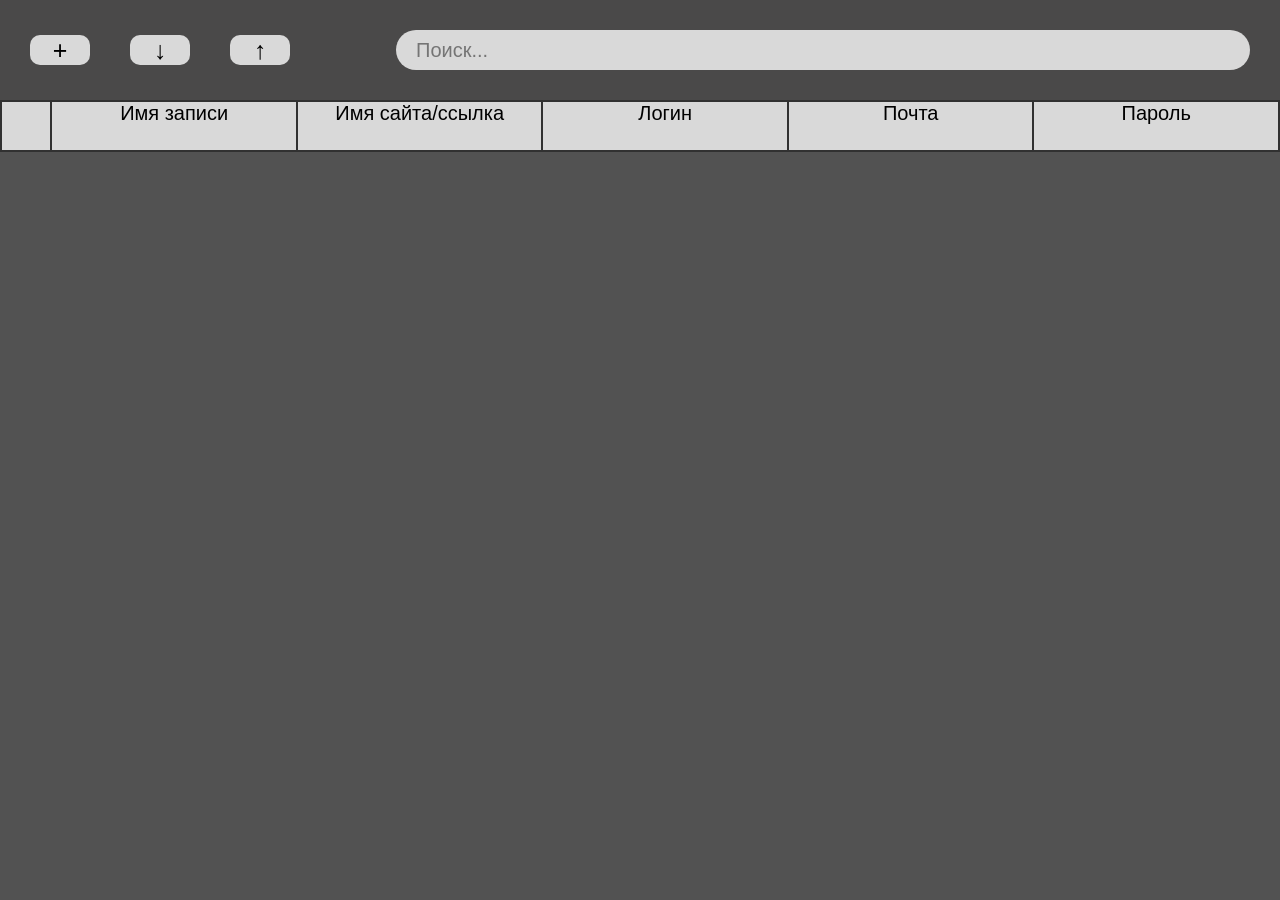
<file: web_intarface/main_window.html>
<!DOCTYPE html>
<html lang="en">
<head>
    <meta charset="UTF-8">
    <meta name="viewport" content="width=device-width, initial-scale=1.0">
    <link rel="stylesheet" href="styles-main-windows/styles_import.css">
    <title>Manager passwords</title>
</head>
<body>
    <header class="menu-function">
        <div class="button-menu">
            <button id="button-menu__add-password">+</button>
            <button id="button-menu__import-password">↓</button>
            <button id="button-menu__export-password">↑</button>
        </div>
        <input id="menu-function__search-password" type="text" placeholder="Поиск...">
    </header>
    <div class="menu-password">
        <div id="modal-window" style="display:none;" class="modal-window">
            <div class="modal-window__content">
                <span id="modal-window__close" class="modal-window__close">&times;</span>
                <h2>Добавить запись</h2>
                <input type="text" id="modal-window__input-name-record" placeholder="Имя записи">
                <input type="text" id="modal-window__input-site-link" placeholder="Имя сайта/ссылка">
                <input type="text" id="modal-window__input-login" placeholder="Логин">
                <input type="text" id="modal-window__input-email" placeholder="Почта">
                <input type="text" id="modal-window__input-password" placeholder="Пароль">
                <button type="button" id="modal-window__button-save-record">Сохранить</button>
            </div>
        </div>
        <table id="table-password">
            <thead class="table-password__head">
                <th id="table-password__id">&nbsp;</th>
                <th>Имя записи</th>
                <th>Имя сайта/ссылка</th>
                <th>Логин</th>
                <th>Почта</th>
                <th>Пароль</th>
            </thead>
            <tbody id="table-password__body">

            </tbody>
        </table>
    </div>
    <script type="module" src="js/table-password.js"></script>
    <script type="module" src="js/add_password.js" defer></script>
</body>
</html>
</file>
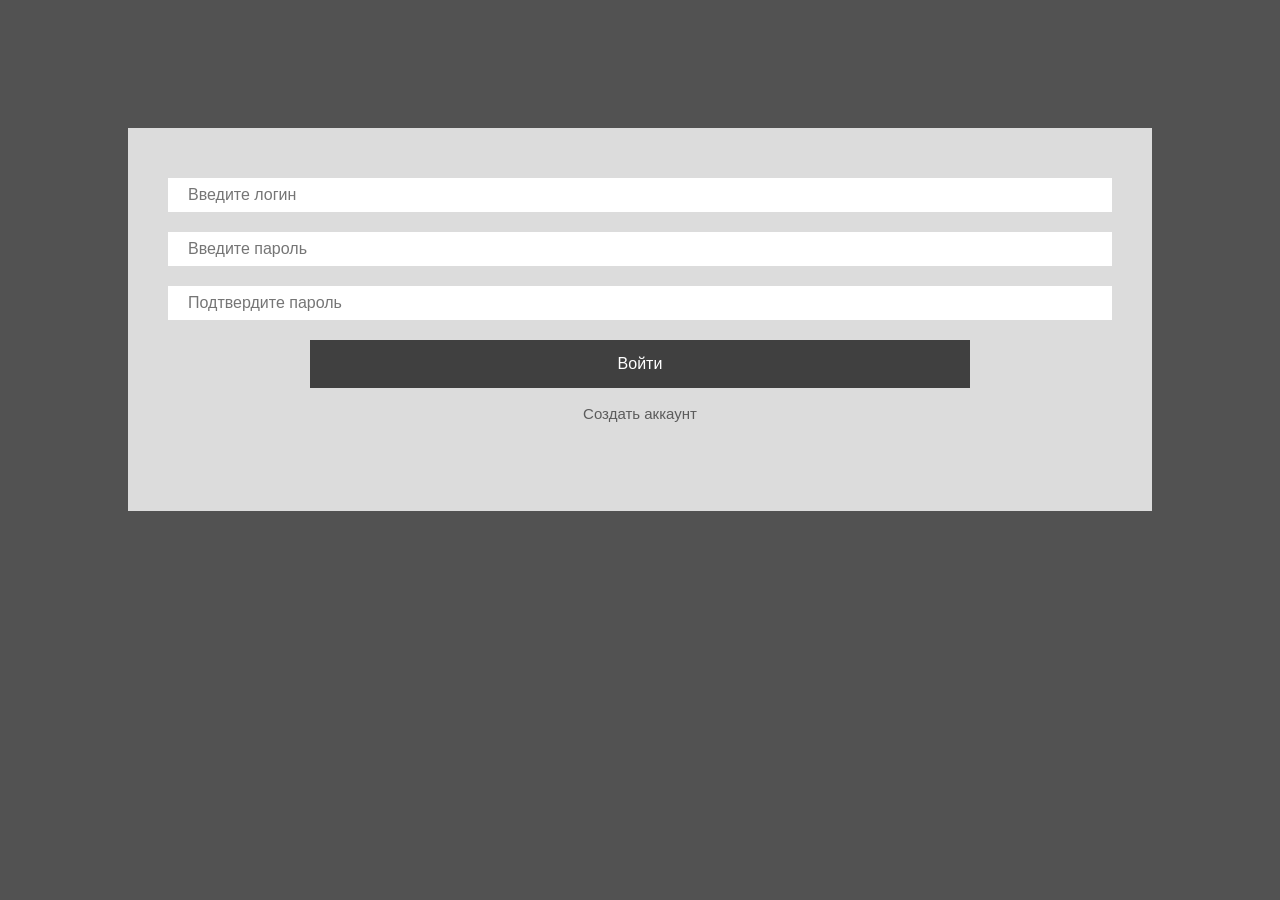
<file: web_intarface/registration.html>
<!DOCTYPE html>
<html lang="ru">
<head>
    <meta charset="UTF-8">
    <meta name="viewport" content="width=device-width, initial-scale=1.0">
    <link rel="stylesheet" href="styles-registration/styles_import.css">
</head>
<body class="registration">
    <!--Блок пользовательского ввода-->
    <div class="user-input">
        <input type="text" name="login" id="user-input__user-name" placeholder="Введите логин">
        <input type="password" id="user-input__password1" placeholder="Введите пароль">
        <input type="password" id="user-input__password2" placeholder="Подтвердите пароль">
        <div class="user-button">
            <button type="button" id="user-button__log-in">Войти</button>
            <button type="button" id="user-button__registration">Создать аккаунт</button>
        </div>
    </div>
</body>
<script src="js/registration.js"></script>
</html>
</file>
<file: web_intarface/styles-main-windows/styles_import.css>
@import url('global.css');

@import url('menu-function/menu-function.css');
@import url('menu-function/button-menu/button-menu.css');
@import url('menu-function/button-menu/__add-password/button-menu__add-password.css');
@import url('menu-function/button-menu/__export-password/button-menu__export-password.css');
@import url('menu-function/button-menu/__import-password/button-menu__import-password.css');
@import url('menu-function/__search-password/menu-function__search-password.css');
@import url('menu-password/table-password/table-password.css');
@import url('menu-password/table-password/__head/table-password__head.css');
@import url('menu-password/table-password/__id/table-password__id.css');
@import url('menu-password/table-password/__data/table-password__data.css');
@import url('menu-password/table-password/__head/table-password__head.css');
@import url('menu-password/model-window/model-window.css');
@import url('menu-password/model-window/__content/model-window__content.css');
</file>
<file: web_intarface/styles-registration/styles_import.css>
@import url('registration/user-input/user-input.css');
@import url('registration/user-input/user-button/user-button.css');
@import url('registration/registration.css');
@import url('global.css');
@import url('registration/user-input/__user-name/user-input__user-name.css');
@import url('registration/user-input/user-button/user-button.css');
@import url('registration/user-input/user-button/__registration/user-button__registration.css');
@import url('registration/user-input/user-button/__log-in/user-button__log-in.css');
</file>
